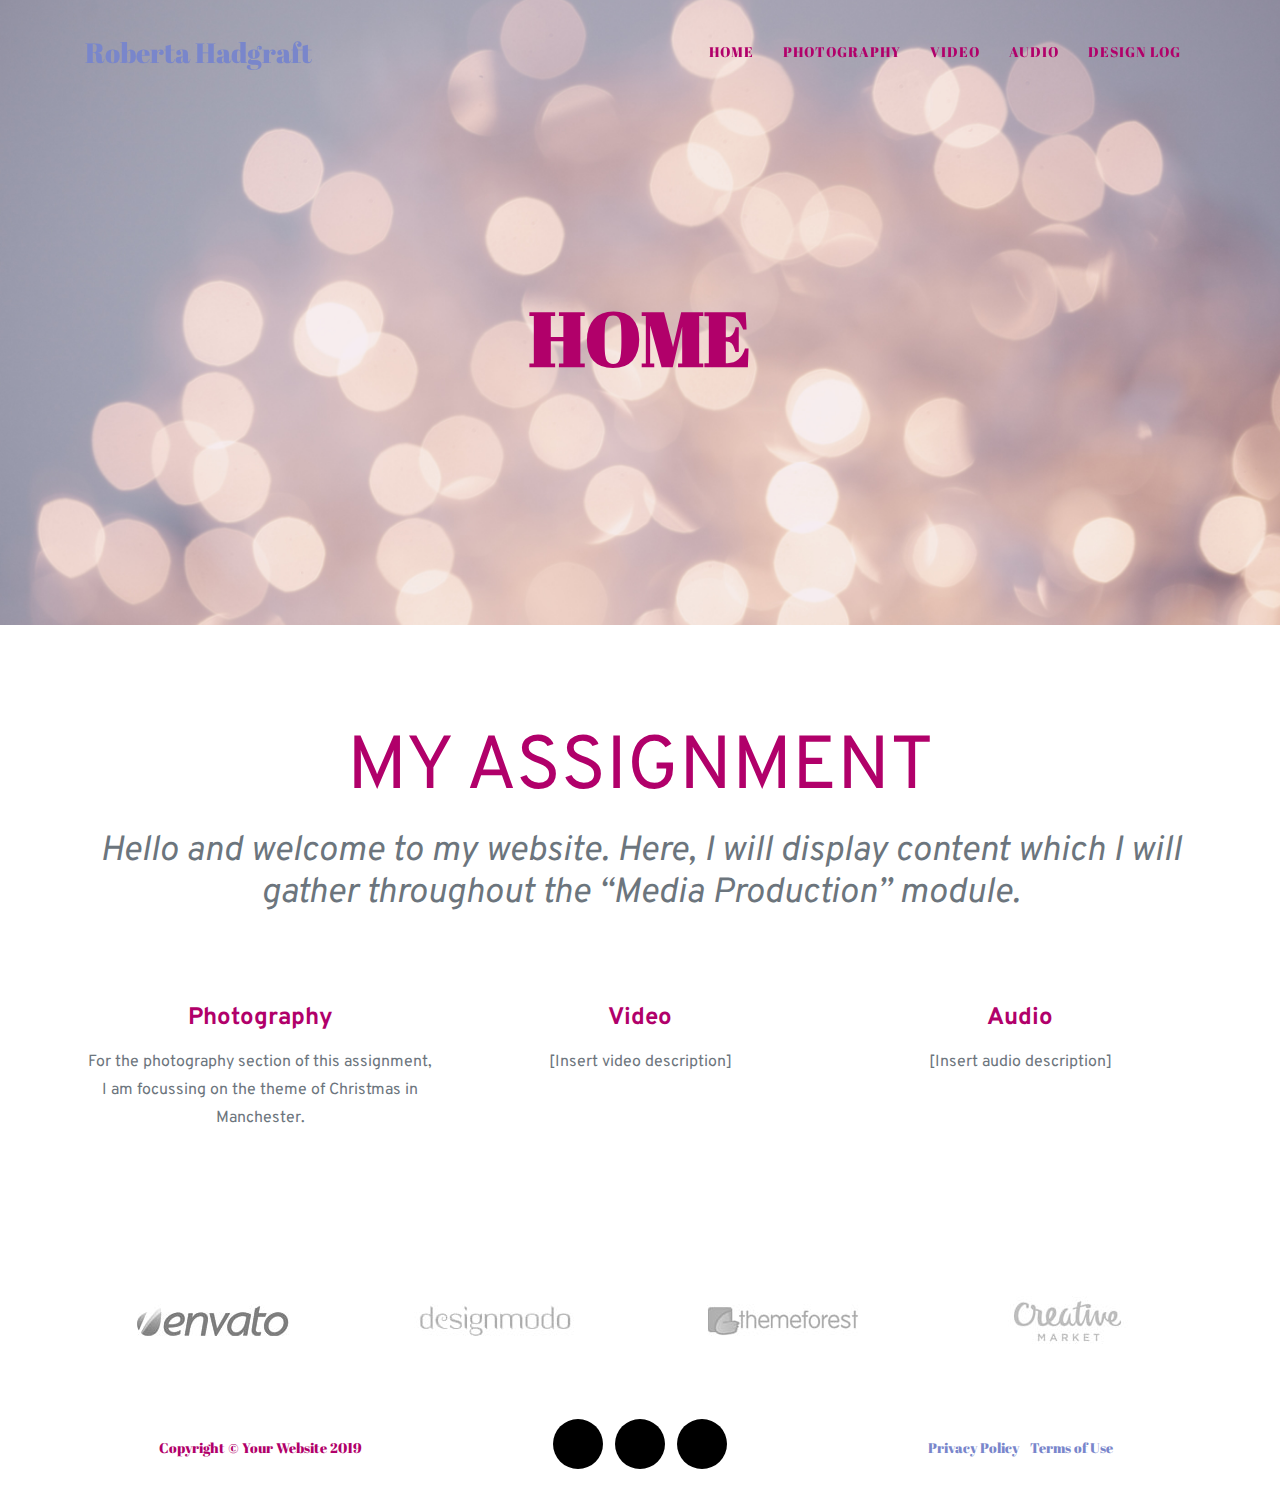
<file: index.html>
<!DOCTYPE html>
<html lang="en">

<head>

  <meta charset="utf-8">
  <meta name="viewport" content="width=device-width, initial-scale=1, shrink-to-fit=no">
  <meta name="description" content="">
  <meta name="author" content="">

  <title>Prototype Portfolio</title>

  <!-- Bootstrap core CSS -->
  <link href="vendor/bootstrap/css/bootstrap.min.css" rel="stylesheet">

  <!-- Custom fonts for this template -->
<link href="https://fonts.googleapis.com/css?family=Abril+Fatface|Overpass&display=swap" rel="stylesheet">

  <!-- Custom styles for this template -->
  <link href="css/agency.css" rel="stylesheet">

</head>

<body id="page-top">

  <!-- Navigation -->
  <nav class="navbar navbar-expand-lg navbar-dark fixed-top" id="mainNav">
    <div class="container">
      <a class="navbar-brand js-scroll-trigger" href="#page-top">Roberta Hadgraft</a>
      <button class="navbar-toggler navbar-toggler-right" type="button" data-toggle="collapse" data-target="#navbarResponsive" aria-controls="navbarResponsive" aria-expanded="false" aria-label="Toggle navigation">
        Menu
        <i class="fas fa-bars"></i>
      </button>
      <div class="collapse navbar-collapse" id="navbarResponsive">
        <ul class="navbar-nav text-uppercase ml-auto">
          <li class="nav-item">
            <a class="nav-link" href="index.html">Home</a>
          </li>
          <li class="nav-item">
            <a class="nav-link" href="photography.html">Photography</a>
          </li>
          <li class="nav-item">
            <a class="nav-link" href="video.html">Video</a>
          </li>
          <li class="nav-item">
            <a class="nav-link" href="audio.html">Audio</a>
          </li>
          <li class="nav-item">
            <a class="nav-link" href="design-log.html">Design Log</a>
          </li>

        </ul>
      </div>
    </div>
  </nav>

  <!-- Header -->
  <header class="masthead">
    <div class="container">
      <div class="intro-text">

        <div class="intro-heading text-uppercase">Home</div>

      </div>
    </div>
  </header>

  <!-- Services -->
  <section class="page-section" id="services">
    <div class="container">
      <div class="row">
        <div class="col-lg-12 text-center">
          <h2 class="section-heading text-uppercase">My Assignment</h2>
          <h3 class="section-subheading text-muted">Hello and welcome to my website. Here, I will display content which I will gather throughout the “Media Production” module.</h3>
        </div>
      </div>
      <div class="row text-center">
        <div class="col-md-4">
          <span class="fa-stack fa-4x">
            <i class="fas fa-circle fa-stack-2x text-primary"></i>
            <i class="fas fa-shopping-cart fa-stack-1x fa-inverse"></i>
          </span>
          <h4 class="service-heading">Photography</h4>
          <p class="text-muted">For the photography section of this assignment, I am focussing on the theme of Christmas in Manchester.</p>
        </div>
        <div class="col-md-4">
          <span class="fa-stack fa-4x">
            <i class="fas fa-circle fa-stack-2x text-primary"></i>
            <i class="fas fa-laptop fa-stack-1x fa-inverse"></i>
          </span>
          <h4 class="service-heading">Video</h4>
          <p class="text-muted">[Insert video description]</p>
        </div>
        <div class="col-md-4">
          <span class="fa-stack fa-4x">
            <i class="fas fa-circle fa-stack-2x text-primary"></i>
            <i class="fas fa-lock fa-stack-1x fa-inverse"></i>
          </span>
          <h4 class="service-heading">Audio</h4>
          <p class="text-muted">[Insert audio description]</p>
        </div>
      </div>
    </div>
  </section>


  <!-- Clients -->
  <section class="py-5">
    <div class="container">
      <div class="row">
        <div class="col-md-3 col-sm-6">
          <a href="#">
            <img class="img-fluid d-block mx-auto" src="img/logos/envato.jpg" alt="">
          </a>
        </div>
        <div class="col-md-3 col-sm-6">
          <a href="#">
            <img class="img-fluid d-block mx-auto" src="img/logos/designmodo.jpg" alt="">
          </a>
        </div>
        <div class="col-md-3 col-sm-6">
          <a href="#">
            <img class="img-fluid d-block mx-auto" src="img/logos/themeforest.jpg" alt="">
          </a>
        </div>
        <div class="col-md-3 col-sm-6">
          <a href="#">
            <img class="img-fluid d-block mx-auto" src="img/logos/creative-market.jpg" alt="">
          </a>
        </div>
      </div>
    </div>
  </section>


  <!-- Footer -->
  <footer class="footer">
    <div class="container">
      <div class="row align-items-center">
        <div class="col-md-4">
          <span class="copyright">Copyright &copy; Your Website 2019</span>
        </div>
        <div class="col-md-4">
          <ul class="list-inline social-buttons">
            <li class="list-inline-item">
              <a href="#">
                <i class="fab fa-twitter"></i>
              </a>
            </li>
            <li class="list-inline-item">
              <a href="#">
                <i class="fab fa-facebook-f"></i>
              </a>
            </li>
            <li class="list-inline-item">
              <a href="#">
                <i class="fab fa-linkedin-in"></i>
              </a>
            </li>
          </ul>
        </div>
        <div class="col-md-4">
          <ul class="list-inline quicklinks">
            <li class="list-inline-item">
              <a href="#">Privacy Policy</a>
            </li>
            <li class="list-inline-item">
              <a href="#">Terms of Use</a>
            </li>
          </ul>
        </div>
      </div>
    </div>
  </footer>

  <!-- Portfolio Modals -->

  <!-- Modal 1 -->
  <div class="portfolio-modal modal fade" id="portfolioModal1" tabindex="-1" role="dialog" aria-hidden="true">
    <div class="modal-dialog">
      <div class="modal-content">
        <div class="close-modal" data-dismiss="modal">
          <div class="lr">
            <div class="rl"></div>
          </div>
        </div>
        <div class="container">
          <div class="row">
            <div class="col-lg-8 mx-auto">
              <div class="modal-body">
                <!-- Project Details Go Here -->
                <h2 class="text-uppercase">Project Name</h2>
                <p class="item-intro text-muted">Lorem ipsum dolor sit amet consectetur.</p>
                <img class="img-fluid d-block mx-auto" src="img/portfolio/01-full.jpg" alt="">
                <p>Use this area to describe your project. Lorem ipsum dolor sit amet, consectetur adipisicing elit. Est blanditiis dolorem culpa incidunt minus dignissimos deserunt repellat aperiam quasi sunt officia expedita beatae cupiditate, maiores repudiandae, nostrum, reiciendis facere nemo!</p>
                <ul class="list-inline">
                  <li>Date: January 2017</li>
                  <li>Client: Threads</li>
                  <li>Category: Illustration</li>
                </ul>
                <button class="btn btn-primary" data-dismiss="modal" type="button">
                  <i class="fas fa-times"></i>
                  Close Project</button>
              </div>
            </div>
          </div>
        </div>
      </div>
    </div>
  </div>

  <!-- Modal 2 -->
  <div class="portfolio-modal modal fade" id="portfolioModal2" tabindex="-1" role="dialog" aria-hidden="true">
    <div class="modal-dialog">
      <div class="modal-content">
        <div class="close-modal" data-dismiss="modal">
          <div class="lr">
            <div class="rl"></div>
          </div>
        </div>
        <div class="container">
          <div class="row">
            <div class="col-lg-8 mx-auto">
              <div class="modal-body">
                <!-- Project Details Go Here -->
                <h2 class="text-uppercase">Project Name</h2>
                <p class="item-intro text-muted">Lorem ipsum dolor sit amet consectetur.</p>
                <img class="img-fluid d-block mx-auto" src="img/portfolio/02-full.jpg" alt="">
                <p>Use this area to describe your project. Lorem ipsum dolor sit amet, consectetur adipisicing elit. Est blanditiis dolorem culpa incidunt minus dignissimos deserunt repellat aperiam quasi sunt officia expedita beatae cupiditate, maiores repudiandae, nostrum, reiciendis facere nemo!</p>
                <ul class="list-inline">
                  <li>Date: January 2017</li>
                  <li>Client: Explore</li>
                  <li>Category: Graphic Design</li>
                </ul>
                <button class="btn btn-primary" data-dismiss="modal" type="button">
                  <i class="fas fa-times"></i>
                  Close Project</button>
              </div>
            </div>
          </div>
        </div>
      </div>
    </div>
  </div>

  <!-- Modal 3 -->
  <div class="portfolio-modal modal fade" id="portfolioModal3" tabindex="-1" role="dialog" aria-hidden="true">
    <div class="modal-dialog">
      <div class="modal-content">
        <div class="close-modal" data-dismiss="modal">
          <div class="lr">
            <div class="rl"></div>
          </div>
        </div>
        <div class="container">
          <div class="row">
            <div class="col-lg-8 mx-auto">
              <div class="modal-body">
                <!-- Project Details Go Here -->
                <h2 class="text-uppercase">Project Name</h2>
                <p class="item-intro text-muted">Lorem ipsum dolor sit amet consectetur.</p>
                <img class="img-fluid d-block mx-auto" src="img/portfolio/03-full.jpg" alt="">
                <p>Use this area to describe your project. Lorem ipsum dolor sit amet, consectetur adipisicing elit. Est blanditiis dolorem culpa incidunt minus dignissimos deserunt repellat aperiam quasi sunt officia expedita beatae cupiditate, maiores repudiandae, nostrum, reiciendis facere nemo!</p>
                <ul class="list-inline">
                  <li>Date: January 2017</li>
                  <li>Client: Finish</li>
                  <li>Category: Identity</li>
                </ul>
                <button class="btn btn-primary" data-dismiss="modal" type="button">
                  <i class="fas fa-times"></i>
                  Close Project</button>
              </div>
            </div>
          </div>
        </div>
      </div>
    </div>
  </div>

  <!-- Modal 4 -->
  <div class="portfolio-modal modal fade" id="portfolioModal4" tabindex="-1" role="dialog" aria-hidden="true">
    <div class="modal-dialog">
      <div class="modal-content">
        <div class="close-modal" data-dismiss="modal">
          <div class="lr">
            <div class="rl"></div>
          </div>
        </div>
        <div class="container">
          <div class="row">
            <div class="col-lg-8 mx-auto">
              <div class="modal-body">
                <!-- Project Details Go Here -->
                <h2 class="text-uppercase">Project Name</h2>
                <p class="item-intro text-muted">Lorem ipsum dolor sit amet consectetur.</p>
                <img class="img-fluid d-block mx-auto" src="img/portfolio/04-full.jpg" alt="">
                <p>Use this area to describe your project. Lorem ipsum dolor sit amet, consectetur adipisicing elit. Est blanditiis dolorem culpa incidunt minus dignissimos deserunt repellat aperiam quasi sunt officia expedita beatae cupiditate, maiores repudiandae, nostrum, reiciendis facere nemo!</p>
                <ul class="list-inline">
                  <li>Date: January 2017</li>
                  <li>Client: Lines</li>
                  <li>Category: Branding</li>
                </ul>
                <button class="btn btn-primary" data-dismiss="modal" type="button">
                  <i class="fas fa-times"></i>
                  Close Project</button>
              </div>
            </div>
          </div>
        </div>
      </div>
    </div>
  </div>

  <!-- Modal 5 -->
  <div class="portfolio-modal modal fade" id="portfolioModal5" tabindex="-1" role="dialog" aria-hidden="true">
    <div class="modal-dialog">
      <div class="modal-content">
        <div class="close-modal" data-dismiss="modal">
          <div class="lr">
            <div class="rl"></div>
          </div>
        </div>
        <div class="container">
          <div class="row">
            <div class="col-lg-8 mx-auto">
              <div class="modal-body">
                <!-- Project Details Go Here -->
                <h2 class="text-uppercase">Project Name</h2>
                <p class="item-intro text-muted">Lorem ipsum dolor sit amet consectetur.</p>
                <img class="img-fluid d-block mx-auto" src="img/portfolio/05-full.jpg" alt="">
                <p>Use this area to describe your project. Lorem ipsum dolor sit amet, consectetur adipisicing elit. Est blanditiis dolorem culpa incidunt minus dignissimos deserunt repellat aperiam quasi sunt officia expedita beatae cupiditate, maiores repudiandae, nostrum, reiciendis facere nemo!</p>
                <ul class="list-inline">
                  <li>Date: January 2017</li>
                  <li>Client: Southwest</li>
                  <li>Category: Website Design</li>
                </ul>
                <button class="btn btn-primary" data-dismiss="modal" type="button">
                  <i class="fas fa-times"></i>
                  Close Project</button>
              </div>
            </div>
          </div>
        </div>
      </div>
    </div>
  </div>

  <!-- Modal 6 -->
  <div class="portfolio-modal modal fade" id="portfolioModal6" tabindex="-1" role="dialog" aria-hidden="true">
    <div class="modal-dialog">
      <div class="modal-content">
        <div class="close-modal" data-dismiss="modal">
          <div class="lr">
            <div class="rl"></div>
          </div>
        </div>
        <div class="container">
          <div class="row">
            <div class="col-lg-8 mx-auto">
              <div class="modal-body">
                <!-- Project Details Go Here -->
                <h2 class="text-uppercase">Project Name</h2>
                <p class="item-intro text-muted">Lorem ipsum dolor sit amet consectetur.</p>
                <img class="img-fluid d-block mx-auto" src="img/portfolio/06-full.jpg" alt="">
                <p>Use this area to describe your project. Lorem ipsum dolor sit amet, consectetur adipisicing elit. Est blanditiis dolorem culpa incidunt minus dignissimos deserunt repellat aperiam quasi sunt officia expedita beatae cupiditate, maiores repudiandae, nostrum, reiciendis facere nemo!</p>
                <ul class="list-inline">
                  <li>Date: January 2017</li>
                  <li>Client: Window</li>
                  <li>Category: Photography</li>
                </ul>
                <button class="btn btn-primary" data-dismiss="modal" type="button">
                  <i class="fas fa-times"></i>
                  Close Project</button>
              </div>
            </div>
          </div>
        </div>
      </div>
    </div>
  </div>

  <!-- Bootstrap core JavaScript -->
  <script src="vendor/jquery/jquery.min.js"></script>
  <script src="vendor/bootstrap/js/bootstrap.bundle.min.js"></script>

  <!-- Plugin JavaScript -->
  <script src="vendor/jquery-easing/jquery.easing.min.js"></script>



  <!-- Custom scripts for this template -->
  <script src="js/agency.min.js"></script>

</body>

</html>
</file>
<file: css/agency.css>
/*!
 * Start Bootstrap - Agency v5.2.2 (https://startbootstrap.com/template-overviews/agency)
 * Copyright 2013-2019 Start Bootstrap
 * Licensed under MIT (https://github.com/BlackrockDigital/startbootstrap-agency/blob/master/LICENSE)
 */

html {
   background-color:black;
 }

body {
  overflow-x: hidden;
font-family: 'Overpass', sans-serif;
color: #b1006a;
}

p {
  color: b1006a;
  line-height: 1.75;
}

a {
  color: #7986CB  ;
}

a:hover {
  color: #b1006a ;
}

.text-primary {
  color: #7986CB   !important;
}


h1 {
  margin: 0;
  padding: 20px 0;
  color: #00539F;
  text-shadow: 3px 3px 1px black;
}

h2,
h3,
h4,
h5,
h6 {
  font-weight: 700;
font-family: 'Overpass', sans-serif;
color: black;
}

.page-section {
  padding: 100px 0;
  color: #b1006a;
}

.page-section h2.section-heading {
  font-size: 75px;
  font-weight: 400;
  margin-top: 0;
  margin-bottom: 15px;
  color: #b1006a;
}

.page-section h3.section-subheading {
  font-size: 35px;
  font-weight: 400;
  font-style: italic;
  margin-bottom: 75px;
  text-transform: none;
font-family: 'Overpass', sans-serif;
color: #b1006a;
}

@media (min-width: 768px) {
  section {
    padding: 150px 0;
  }
}

::-moz-selection {
  background: #7986CB  ;
  text-shadow: none;
}

::selection {
  background: #000000   ;
  text-shadow: none;
}

img  src="img" alt="header-xmas.jpg"> {
  transform: scaleX(-1);
}


img::selection {
  background: black;
}

img::-moz-selection {
  background: black;
}

.btn {
font-family: 'Abril Fatface', cursive;
  font-weight: 700;
  color: #b1006a;
}

.btn-xl {
  font-size: 30px;
  padding: 20px 40px;
}

.btn-primary {
  background-color: #7986CB  ;
  border-color: #7986CB  ;
}

.btn-primary:active, .btn-primary:focus, .btn-primary:hover {
  background-color: black  !important;
  border-color: black  !important;
  color: #b1006a  ;
}

.btn-primary:active, .btn-primary:focus {
  box-shadow: 0 0 0 0.2rem rgba(254, 209, 55, 0.5) !important;
}

#mainNav {
  background-color: #b1006a ;
}

#mainNav .navbar-toggler {
  font-size: 25px;
  right: 0;
  padding: 13px;
  text-transform: uppercase;
  color:#b1006a;
  border: 0;
  background-color: #7986CB ;
font-family: 'Abril Fatface', cursive;
}

#mainNav .navbar-brand {
  color: #7986CB  ;
font-family: 'Abril Fatface', cursive;
}

#mainNav .navbar-brand.active, #mainNav .navbar-brand:active, #mainNav .navbar-brand:focus, #mainNav .navbar-brand:hover {
  color: #7986CB  ;
}

#mainNav .navbar-nav .nav-item .nav-link {
  font-size: 90%;
  font-weight: 400;
  padding: 0.75em 0;
  letter-spacing: 1px;
  color: #b1006a;
font-family: 'Abril Fatface', cursive;
}

#mainNav .navbar-nav .nav-item .nav-link.active, #mainNav .navbar-nav .nav-item .nav-link:hover {
  color: #7986CB  ;
}

@media (min-width: 992px) {
  #mainNav {
    padding-top: 25px;
    padding-bottom: 25px;
    transition: padding-top 0.3s, padding-bottom 0.3s;
    border: none;
    background-color: transparent;
  }
  #mainNav .navbar-brand {
    font-size: 1.75em;
    transition: all 0.3s;
  }
  #mainNav .navbar-nav .nav-item .nav-link {
    padding: 1.1em 1em !important;
  }
  #mainNav.navbar-shrink {
    padding-top: 0;
    padding-bottom: 0;
    background-color: #7986CB  ;
  }
  #mainNav.navbar-shrink .navbar-brand {
    font-size: 1.25em;
    padding: 12px 0;
    color: #b1006a;
  }
}

header.masthead {
  text-align: center;
  color: #b1006a;
  background-image: url("../img/header-xmas.jpg");
  background-repeat: no-repeat;
  background-attachment: scroll;
  background-position: center center;
  background-size: cover;
}

header.masthead .intro-text {
  padding-top: 150px;
  padding-bottom: 100px;
  color: #b1006a;
}

header.masthead .intro-text .intro-lead-in {
  font-size: 30px;
  font-style: italic;
  line-height: 22px;
  margin-bottom: 25px;
font-family: 'Overpass', sans-serif;
color: #b1006a;
}

header.masthead .intro-text .intro-heading {
  font-size: 75px;
  font-weight: 700;
  line-height: 50px;
  margin-bottom: 25px;
  color: #b1006a;
font-family: 'Abril Fatface', cursive;
}

@media (min-width: 768px) {
  header.masthead .intro-text {
    padding-top: 300px;
    padding-bottom: 200px;
  }
  header.masthead .intro-text .intro-lead-in {
    font-size: 100px;
    font-style: italic;
    line-height: 40px;
    margin-bottom: 25px;
  font-family: 'Overpass', sans-serif;
  }
  header.masthead .intro-text .intro-heading {
    font-size: 75px;
    font-weight: 700;
    line-height: 75px;
    margin-bottom: 50px;
font-family: 'Abril Fatface', cursive;
  }
}

.service-heading {
  margin: 15px 0;
  text-transform: none;
  color: #b1006a;
}

#portfolio .portfolio-item {
  right: 0;
  margin: 0 0 15px;
}

#portfolio .portfolio-item .portfolio-link {
  position: relative;
  display: block;
  max-width: 400px;
  margin: 0 auto;
  cursor: pointer;
}

#portfolio .portfolio-item .portfolio-link .portfolio-hover {
  position: absolute;
  width: 100%;
  height: 100%;
  transition: all ease 0.5s;
  opacity: 0;
  background: black;
}

#portfolio .portfolio-item .portfolio-link .portfolio-hover:hover {
  opacity: 1;
}

#portfolio .portfolio-item .portfolio-link .portfolio-hover .portfolio-hover-content {
  font-size: 20px;
  position: absolute;
  top: 50%;
  width: 100%;
  height: 20px;
  margin-top: -12px;
  text-align: center;
  color: #b1006a;
}

#portfolio .portfolio-item .portfolio-link .portfolio-hover .portfolio-hover-content i {
  margin-top: -12px;
}

#portfolio .portfolio-item .portfolio-link .portfolio-hover .portfolio-hover-content h3,
#portfolio .portfolio-item .portfolio-link .portfolio-hover .portfolio-hover-content h4 {
  margin: 0;
}

#portfolio .portfolio-item .portfolio-caption {
  max-width: 400px;
  margin: 0 auto;
  padding: 25px;
  text-align: center;
  background-color: #7986CB  ;
}

#portfolio .portfolio-item .portfolio-caption h4 {
  margin: 0;
  text-transform: none;
}

#portfolio .portfolio-item .portfolio-caption p {
  font-size: 16px;
  font-style: italic;
  margin: 0;
font-family: 'Overpass', sans-serif;
}

#portfolio * {
  z-index: 2;
}

@media (min-width: 767px) {
  #portfolio .portfolio-item {
    margin: 0 0 30px;
  }
}

.portfolio-modal .modal-dialog {
  margin: 1rem;
  max-width: 100vw;
}

.portfolio-modal .modal-content {
  padding: 100px 0;
  text-align: center;
}

.portfolio-modal .modal-content h2 {
  font-size: 3em;
  margin-bottom: 15px;
}

.portfolio-modal .modal-content p {
  margin-bottom: 30px;
}

.portfolio-modal .modal-content p.item-intro {
  font-size: 16px;
  font-style: italic;
  margin: 20px 0 30px;
font-family: 'Overpass', sans-serif;
}

.portfolio-modal .modal-content ul.list-inline {
  margin-top: 0;
  margin-bottom: 30px;
}

.portfolio-modal .modal-content img {
  margin-bottom: 30px;
}

.portfolio-modal .modal-content button {
  cursor: pointer;
}

.portfolio-modal .close-modal {
  position: absolute;
  top: 25px;
  right: 25px;
  width: 75px;
  height: 75px;
  cursor: pointer;
  background-color: #000000  ;
}

.portfolio-modal .close-modal:hover {
  opacity: 0.3;
}

.portfolio-modal .close-modal .lr {
  /* Safari and Chrome */
  z-index: 1051;
  width: 1px;
  height: 75px;
  margin-left: 35px;
  /* IE 9 */
  transform: rotate(45deg);
  background-color: #000000  ;
}

.portfolio-modal .close-modal .lr .rl {
  /* Safari and Chrome */
  z-index: 1052;
  width: 1px;
  height: 75px;
  /* IE 9 */
  transform: rotate(90deg);
  background-color: #000000  ;
}

.timeline {
  position: relative;
  padding: 0;
  list-style: none;
}

.timeline:before {
  position: absolute;
  top: 0;
  bottom: 0;
  left: 40px;
  width: 2px;
  margin-left: -1.5px;
  content: '';
  background-color: #000000   ;
}

.timeline > li {
  position: relative;
  min-height: 50px;
  margin-bottom: 50px;
}

.timeline > li:after, .timeline > li:before {
  display: table;
  content: ' ';
}

.timeline > li:after {
  clear: both;
}

.timeline > li .timeline-panel {
  position: relative;
  float: right;
  width: 100%;
  padding: 0 20px 0 100px;
  text-align: left;
}

.timeline > li .timeline-panel:before {
  right: auto;
  left: -15px;
  border-right-width: 15px;
  border-left-width: 0;
}

.timeline > li .timeline-panel:after {
  right: auto;
  left: -14px;
  border-right-width: 14px;
  border-left-width: 0;
}

.timeline > li .timeline-image {
  position: absolute;
  z-index: 100;
  left: 0;
  width: 80px;
  height: 80px;
  margin-left: 0;
  text-align: center;
  color: #b1006a;
  border: 7px solid #7986CB  ;
  border-radius: 100%;
  background-color: #7986CB  ;
}

.timeline > li .timeline-image h4 {
  font-size: 10px;
  line-height: 14px;
  margin-top: 12px;
}

.timeline > li.timeline-inverted > .timeline-panel {
  float: right;
  padding: 0 20px 0 100px;
  text-align: left;
}

.timeline > li.timeline-inverted > .timeline-panel:before {
  right: auto;
  left: -15px;
  border-right-width: 15px;
  border-left-width: 0;
}

.timeline > li.timeline-inverted > .timeline-panel:after {
  right: auto;
  left: -14px;
  border-right-width: 14px;
  border-left-width: 0;
}

.timeline > li:last-child {
  margin-bottom: 0;
}

.timeline .timeline-heading h4 {
  margin-top: 0;
  color: #000000  ;
}

.timeline .timeline-heading h4.subheading {
  text-transform: none;
}

.timeline .timeline-body > ul,
.timeline .timeline-body > p {
  margin-bottom: 0;
}

@media (min-width: 768px) {
  .timeline:before {
    left: 50%;
  }
  .timeline > li {
    min-height: 100px;
    margin-bottom: 100px;
  }
  .timeline > li .timeline-panel {
    float: left;
    width: 41%;
    padding: 0 20px 20px 30px;
    text-align: right;
  }
  .timeline > li .timeline-image {
    left: 50%;
    width: 100px;
    height: 100px;
    margin-left: -50px;
  }
  .timeline > li .timeline-image h4 {
    font-size: 13px;
    line-height: 18px;
    margin-top: 16px;
  }
  .timeline > li.timeline-inverted > .timeline-panel {
    float: right;
    padding: 0 30px 20px 20px;
    text-align: left;
  }
}

@media (min-width: 992px) {
  .timeline > li {
    min-height: 150px;
  }
  .timeline > li .timeline-panel {
    padding: 0 20px 20px;
  }
  .timeline > li .timeline-image {
    width: 150px;
    height: 150px;
    margin-left: -75px;
  }
  .timeline > li .timeline-image h4 {
    font-size: 18px;
    line-height: 26px;
    margin-top: 30px;
  }
  .timeline > li.timeline-inverted > .timeline-panel {
    padding: 0 20px 20px;
  }
}

@media (min-width: 1200px) {
  .timeline > li {
    min-height: 170px;
  }
  .timeline > li .timeline-panel {
    padding: 0 20px 20px 100px;
  }
  .timeline > li .timeline-image {
    width: 170px;
    height: 170px;
    margin-left: -85px;
  }
  .timeline > li .timeline-image h4 {
    margin-top: 40px;
  }
  .timeline > li.timeline-inverted > .timeline-panel {
    padding: 0 100px 20px 20px;
  }
}

.team-member {
  margin-bottom: 50px;
  text-align: center;
}

.team-member img {
  width: 225px;
  height: 225px;
  border: 7px solid rgba(0, 0, 0, 0.1);
}

.team-member h4 {
  margin-top: 25px;
  margin-bottom: 0;
  text-transform: none;
}

.team-member p {
  margin-top: 0;
}

section#contact {
  background-color: #000000   ;
  background-image: url("https://source.unsplash.com/random/700x400");
  background-repeat: no-repeat;
  background-position: center;
}

section#contact .section-heading {
  color: #000000  ;
}

section#contact .form-group {
  margin-bottom: 25px;
}

section#contact .form-group input,
section#contact .form-group textarea {
  padding: 20px;
}

section#contact .form-group input.form-control {
  height: auto;
}

section#contact .form-group textarea.form-control {
  height: 248px;
}

section#contact .form-control:focus {
  border-color: #000000  ;
  box-shadow: none;
}

section#contact ::-webkit-input-placeholder {
  font-weight: 700;
  color: #7986CB  ;
font-family: 'Abril Fatface', cursive;
}

section#contact :-moz-placeholder {
  font-weight: 700;
  color: #000000  ;
font-family: 'Abril Fatface', cursive;
}

section#contact ::-moz-placeholder {
  font-weight: 700;
  color: #000000  ;
font-family: 'Abril Fatface', cursive;
}

section#contact :-ms-input-placeholder {
  font-weight: 700;
  color: #000000  ;
font-family: 'Abril Fatface', cursive;
}

.footer {
  padding: 25px 0;
  text-align: center;
  color: #b1006a;
}

.footer span.copyright {
  font-size: 90%;
  line-height: 40px;
  text-transform: none;
font-family: 'Abril Fatface', cursive;
}

.footer ul.quicklinks {
  font-size: 90%;
  line-height: 40px;
  margin-bottom: 0;
  text-transform: none;
font-family: 'Abril Fatface', cursive;
}

ul.social-buttons {
  margin-bottom: 0;
}

ul.social-buttons li a {
  font-size: 20px;
  line-height: 50px;
  display: block;
  width: 50px;
  height: 50px;
  transition: all 0.3s;
  color: black;
  border-radius: 100%;
  outline: none;
  background-color: #000000  ;
}

ul.social-buttons li a:active, ul.social-buttons li a:focus, ul.social-buttons li a:hover {
  background-color: #000000  ;
}
</file>
